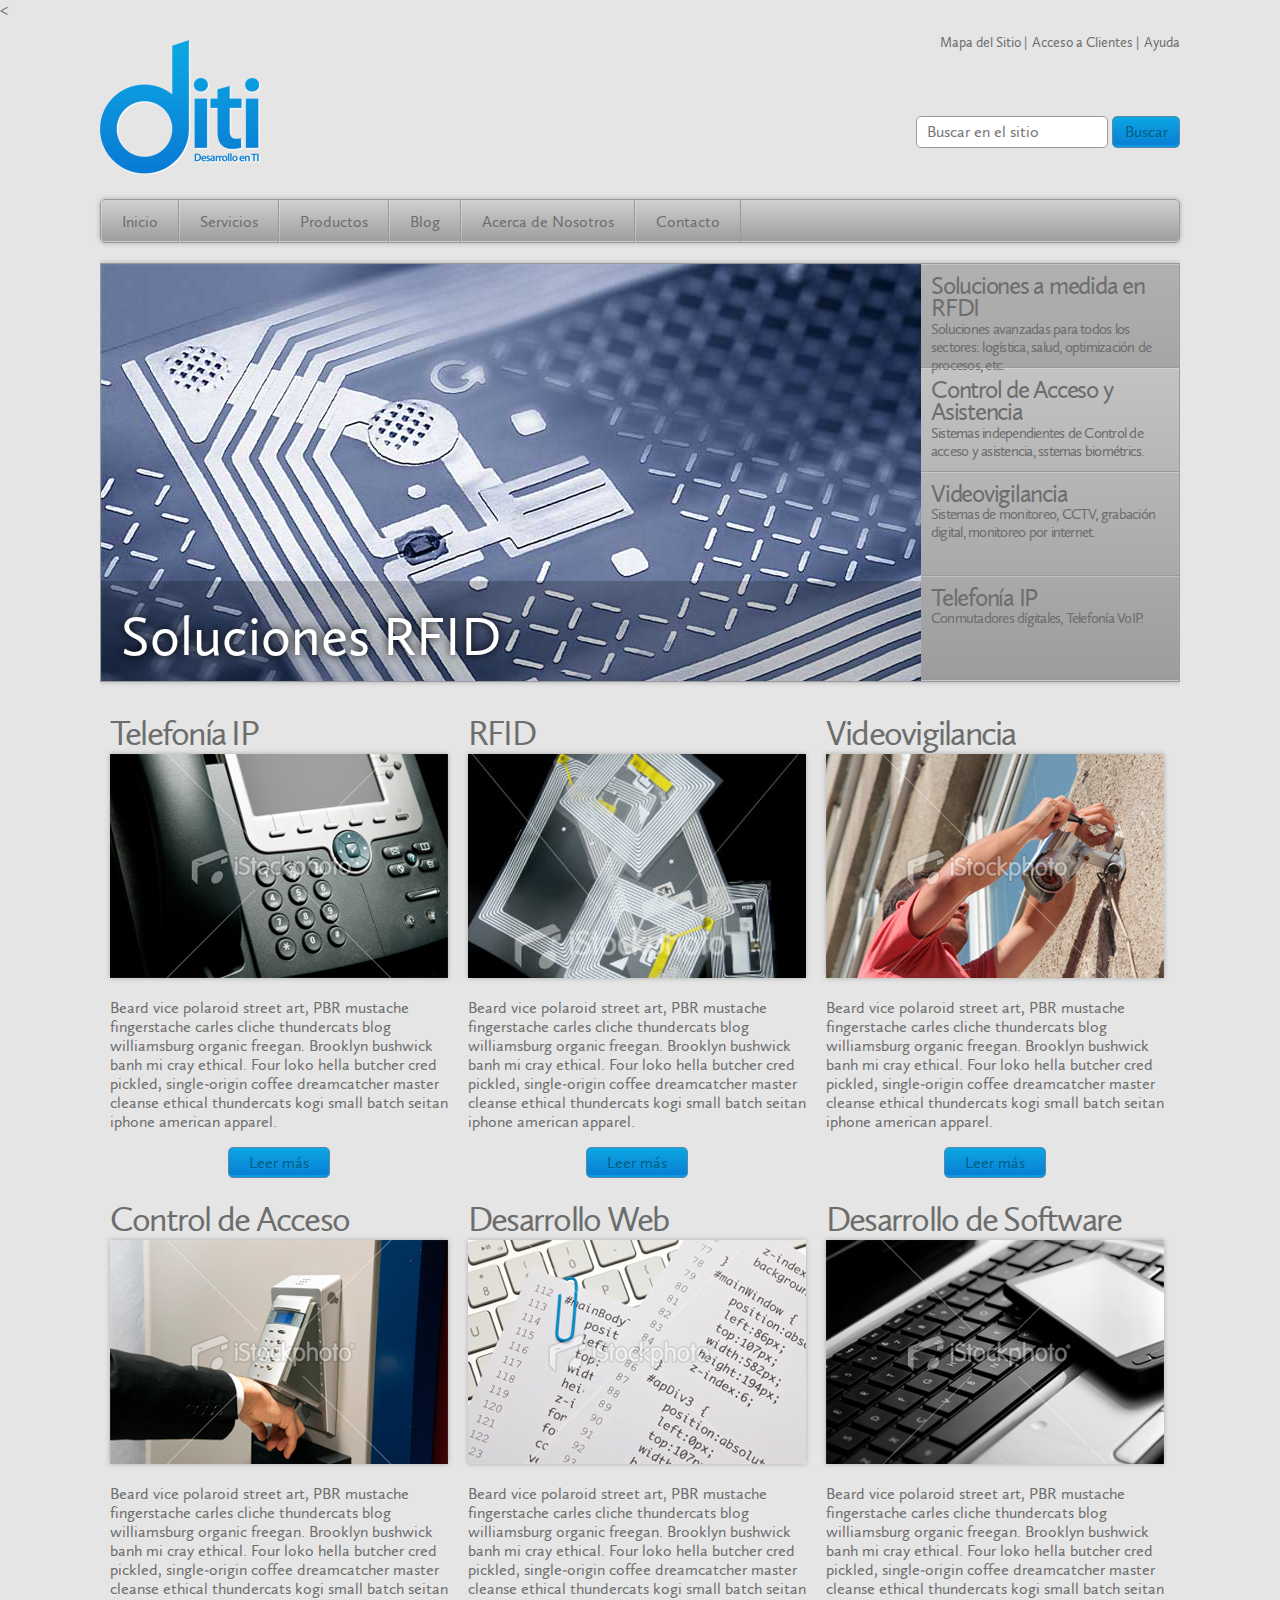
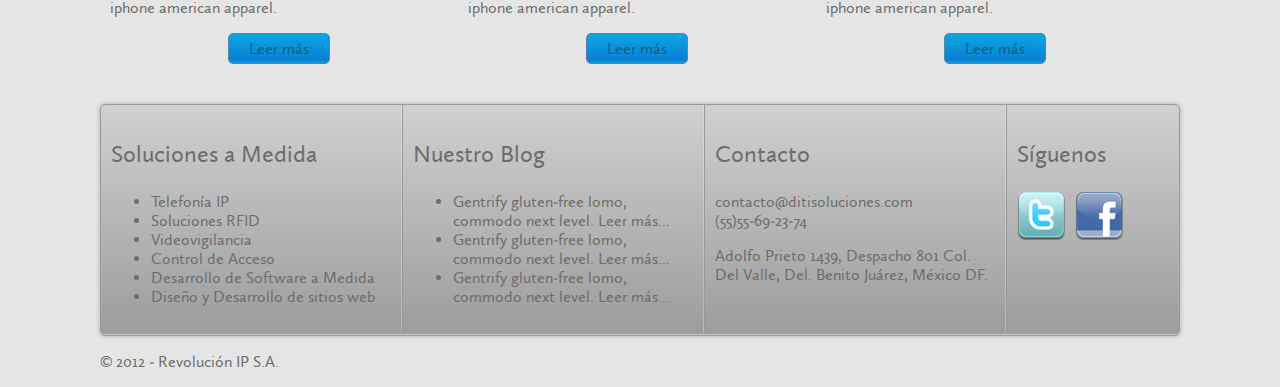
<file: templates/_index.html>
<!DOCTYPE html>
<html>
<head>
	<meta charset="utf-8"> 
	<title>diti -Desarrollo e Inovación en Tecnologias de la Información</title>
	<link rel="stylesheet" href="css/normalize.css">
	<link rel="stylesheet" href="css/style.css">
	<<script type="text/javascript" src="js/modernizr.js"></script>
</head>
<body>
	<div id="container">
		<header>
			<ul id="toplink">
				<li><a href="#">Mapa del Sitio</a> |</li>
				<li><a href="#">Acceso a Clientes</a> |</li>
				<li><a href="#">Ayuda</a></li>
			</ul>
			<h1><a href="#">Diti - Desarrollo integral en tecnologías de la información</a></h1>
			<form action="#" id="searchbox">
				<div>
					<input type="search" name="search" placeholder="Buscar en el sitio">
					<input type="submit" value="Buscar" class="buttonblue">
				</div>
			</form>
			<nav>
				<ul class="graybars">
					<li><a href="#">Inicio</a></li>
					<li><a href="#">Servicios</a></li>
					<li><a href="#">Productos</a></li>
					<li><a href="#">Blog</a></li>
					<li><a href="#">Acerca de Nosotros</a></li>
					<li><a href="#">Contacto</a></li>
				</ul>
			</nav>
		</header>
		<section id="maincontent" role="main">
			<section id="slider" class="graybars">
				<ul>
					<li class="active">
						<a href="#" class="aimg">
							<img src="img/s1.jpg" alt="Chip RFID HF">
							<span>Soluciones RFID</span>
						</a>

						<div>
							<h3><a href="#">Soluciones a medida en RFDI</a></h3>
							<p>Soluciones avanzadas para todos los sectores: logística, salud, optimización de procesos, etc.</p>
						</div>
					</li>
					<li>
						<a href="#" class="aimg">
							<img src="img/s2.jpg" alt="Controles de Acceso Biometricos">
							<span>Control de Acceso</span>
						</a>
						<div>
							<h3><a href="#">Control de Acceso y Asistencia</a></h3>
							<p>Sistemas independientes de Control de acceso y asistencia, sstemas biométrics.</p>
						</div>
					</li>
					<li>
						<a href="" class="aimg">
							<img src="img/s1.jpg" alt="">
							<span>Videovigilancia</span>
						</a>
						<div>
							<h3><a href="">Videovigilancia</a></h3>
							<p>Sistemas de monitoreo, CCTV, grabación digital, monitoreo por internet.</p>
						</div>
					</li>
					<li>
						<a href="" class="aimg">
							<img src="img/s2.jpg" alt="">
							<span>Telefonía IP</span>
						</a>
						<div>
							<h3><a href="">Telefonía IP</a></h3>
							<p>Conmutadores dígitales, Telefonía VoIP.</p>
						</div>
					</li>
				</ul>
			</section>
			<article>
				<h2>Telefonía IP</h2>
				<img src="img/c1.jpg" alt="">
				<p>Beard vice polaroid street art, PBR mustache fingerstache carles cliche thundercats blog williamsburg organic freegan. Brooklyn bushwick banh mi cray ethical. Four loko hella butcher cred pickled, single-origin coffee dreamcatcher master cleanse ethical thundercats kogi small batch seitan iphone american apparel. </p>
				<a href="" class="readlink buttonblue">Leer más</a>
			</article>
			<article>
				<h2>RFID</h2>
				<img src="img/c2.jpg" alt="">
				<p>Beard vice polaroid street art, PBR mustache fingerstache carles cliche thundercats blog williamsburg organic freegan. Brooklyn bushwick banh mi cray ethical. Four loko hella butcher cred pickled, single-origin coffee dreamcatcher master cleanse ethical thundercats kogi small batch seitan iphone american apparel. </p>
				<a href="" class="readlink buttonblue">Leer más</a>
			</article>
			<article>
				<h2>Videovigilancia</h2>
				<img src="img/c3.jpg" alt="">
				<p>Beard vice polaroid street art, PBR mustache fingerstache carles cliche thundercats blog williamsburg organic freegan. Brooklyn bushwick banh mi cray ethical. Four loko hella butcher cred pickled, single-origin coffee dreamcatcher master cleanse ethical thundercats kogi small batch seitan iphone american apparel. </p>
				<a href="" class="readlink buttonblue">Leer más</a>
			</article>
			<article>
				<h2>Control de Acceso</h2>
				<img src="img/c4.jpg" alt="">
				<p>Beard vice polaroid street art, PBR mustache fingerstache carles cliche thundercats blog williamsburg organic freegan. Brooklyn bushwick banh mi cray ethical. Four loko hella butcher cred pickled, single-origin coffee dreamcatcher master cleanse ethical thundercats kogi small batch seitan iphone american apparel. </p>
				<a href="" class="readlink buttonblue">Leer más</a>
			</article>
			<article>
				<h2>Desarrollo Web</h2>
				<img src="img/c5.jpg" alt="">
				<p>Beard vice polaroid street art, PBR mustache fingerstache carles cliche thundercats blog williamsburg organic freegan. Brooklyn bushwick banh mi cray ethical. Four loko hella butcher cred pickled, single-origin coffee dreamcatcher master cleanse ethical thundercats kogi small batch seitan iphone american apparel. </p>
				<a href="" class="readlink buttonblue">Leer más</a>
			</article>
			<article>
				<h2>Desarrollo de Software</h2>
				<img src="img/c6.jpg" alt="">
				<p>Beard vice polaroid street art, PBR mustache fingerstache carles cliche thundercats blog williamsburg organic freegan. Brooklyn bushwick banh mi cray ethical. Four loko hella butcher cred pickled, single-origin coffee dreamcatcher master cleanse ethical thundercats kogi small batch seitan iphone american apparel. </p>
				<a href="" class="readlink buttonblue">Leer más</a>
			</article>
		</section>
		<footer class="graybars">
			<section id="sols">
				<h3>Soluciones a Medida</h3>
				<ul>
					<li><a href="">Telefonía IP</a></li>
					<li><a href="">Soluciones RFID</a></li>
					<li><a href="">Videovigilancia</a></li>	
					<li><a href="">Control de Acceso</a></li>
					<li><a href="">Desarrollo de Software a Medida</a></li>
					<li><a href="">Diseño y Desarrollo de sitios web</a></li>
				</ul>
			</section>
			<section>
				<h3>Nuestro Blog</h3>
				<ul>
					<li>Gentrify gluten-free lomo, commodo next level. <a href="">Leer más...</a></li>
					<li>Gentrify gluten-free lomo, commodo next level. <a href="">Leer más...</a></li>
					<li>Gentrify gluten-free lomo, commodo next level. <a href="">Leer más...</a></li>
				</ul>
			</section>
			<section>
				<h3>Contacto</h3>
				<p>contacto@ditisoluciones.com <br />(55)55-69-23-74</p>
				<p>Adolfo Prieto 1439, Despacho 801
				Col. Del Valle, Del. Benito Juárez,
				México DF.</p>
			</section>
			<section id="socials">
				<h3>Síguenos</h3>
				<ul>
					<li><a href="" id="twiticon">Twitter</a></li>
					<li><a href="" id="faceicon">Facebook</a></li>
				</ul>
			</section>
		</footer>
		<p>&copy; 2012 - Revolución IP S.A.</p>
	</div>
</body>
</html>
</file>
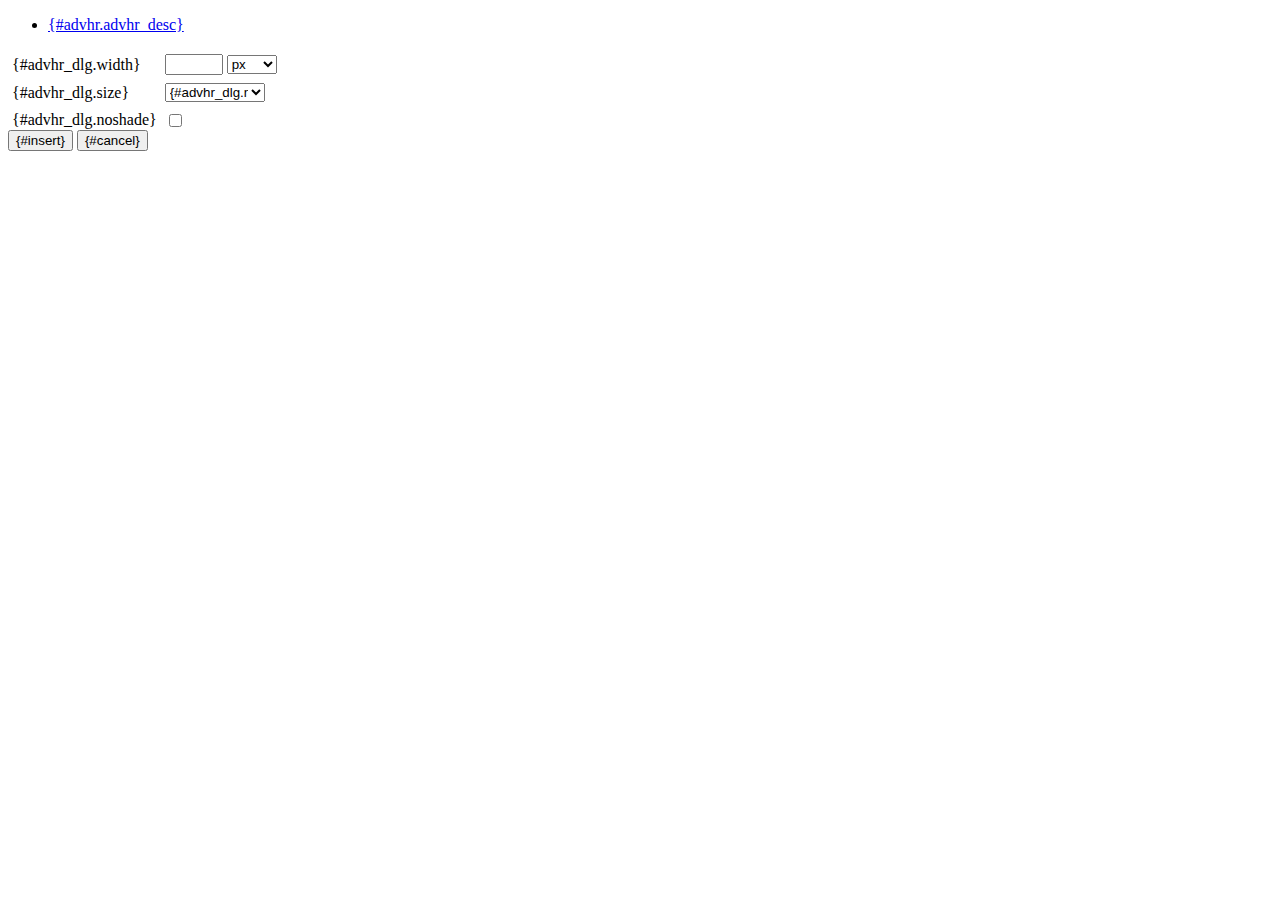
<file: media/js/tiny_mce/plugins/advhr/rule.htm>
<!DOCTYPE html PUBLIC "-//W3C//DTD XHTML 1.0 Strict//EN" "http://www.w3.org/TR/xhtml1/DTD/xhtml1-strict.dtd">
<html xmlns="http://www.w3.org/1999/xhtml">
<head>
	<title>{#advhr.advhr_desc}</title>
	<script type="text/javascript" src="../../tiny_mce_popup.js"></script>
	<script type="text/javascript" src="js/rule.js"></script>
	<script type="text/javascript" src="../../utils/mctabs.js"></script>
	<script type="text/javascript" src="../../utils/form_utils.js"></script>
	<link href="css/advhr.css" rel="stylesheet" type="text/css" />
</head>
<body role="application">
<form onsubmit="AdvHRDialog.update();return false;" action="#">
	<div class="tabs">
		<ul>
			<li id="general_tab" class="current" aria-controls="general_panel"><span><a href="javascript:mcTabs.displayTab('general_tab','general_panel');" onmousedown="return false;">{#advhr.advhr_desc}</a></span></li>
		</ul>
	</div>

	<div class="panel_wrapper">
		<div id="general_panel" class="panel current">
			<table role="presentation" border="0" cellpadding="4" cellspacing="0">
					<tr role="group" aria-labelledby="width_label">
						<td><label id="width_label" for="width">{#advhr_dlg.width}</label></td>
						<td class="nowrap">
							<input id="width" name="width" type="text" value="" class="mceFocus" />
							<span style="display:none;" id="width_unit_label">{#advhr_dlg.widthunits}</span>
							<select name="width2" id="width2" aria-labelledby="width_unit_label">
								<option value="">px</option>
								<option value="%">%</option>
							</select>
						</td>
					</tr>
					<tr>
						<td><label for="size">{#advhr_dlg.size}</label></td>
						<td><select id="size" name="size">
							<option value="">{#advhr_dlg.normal}</option>
							<option value="1">1</option>
							<option value="2">2</option>
							<option value="3">3</option>
							<option value="4">4</option>
							<option value="5">5</option>
						</select></td>
					</tr>
					<tr>
						<td><label for="noshade">{#advhr_dlg.noshade}</label></td>
						<td><input type="checkbox" name="noshade" id="noshade" class="radio" /></td>
					</tr>
			</table>
		</div>
	</div>

	<div class="mceActionPanel">
		<input type="submit" id="insert" name="insert" value="{#insert}" />
		<input type="button" id="cancel" name="cancel" value="{#cancel}" onclick="tinyMCEPopup.close();" />
	</div>
</form>
</body>
</html>
</file>
<file: templates/css/style.css>
/* Preprocesing  */
/* @font-face    */
@font-face {
    font-family: 'CallunaSansRegular';
    src: url('fonts/CallunaSansRegular-webfont.eot');
    src: url('fonts/CallunaSansRegular-webfont.eot?#iefix') format('embedded-opentype'),
         url('fonts/CallunaSansRegular-webfont.woff') format('woff'),
         url('fonts/CallunaSansRegular-webfont.ttf') format('truetype'),
         url('fonts/CallunaSansRegular-webfont.svg#CallunaSansRegular') format('svg');
    font-weight: normal;
    font-style: normal;

}

/* Basic Styles   */

body {
	background-color: #e5e5e5;
	font-family: 'CallunaSansRegular';
	color: #6c6d6c;
	font-size: 1em;
}
body a {
	color: #6c6d6c;
}

.buttonblue{
	border: 1px solid #5a86a7;
	border-radius: 5px;
	background-image: linear-gradient(bottom, rgb(9,124,212) 0%, rgb(12,166,227) 100%);
	background-image: -o-linear-gradient(bottom, rgb(9,124,212) 0%, rgb(12,166,227) 100%);
	background-image: -moz-linear-gradient(bottom, rgb(9,124,212) 0%, rgb(12,166,227) 100%);
	background-image: -webkit-linear-gradient(bottom, rgb(9,124,212) 0%, rgb(12,166,227) 100%);
	background-image: -ms-linear-gradient(bottom, rgb(9,124,212) 0%, rgb(12,166,227) 100%);
	background-image: -webkit-gradient(
		linear,
		left bottom,
		left top,
		color-stop(0, rgb(9,124,212)),
		color-stop(1, rgb(12,166,227))
	);
	color: #025d84;
	text-shadow: 1px 1px 1px #0b99de;
	-moz-box-shadow: inset 0px -1px #0b99de;
	-webkit-box-shadow: inset 0px -1px #0b99de;
	box-shadow: inset 0px -2px #0b99de;
}
.graybars {
	background-image: linear-gradient(bottom, rgb(157,156,156) 0%, rgb(208,208,208) 100%);
	background-image: -o-linear-gradient(bottom, rgb(157,156,156) 0%, rgb(208,208,208) 100%);
	background-image: -moz-linear-gradient(bottom, rgb(157,156,156) 0%, rgb(208,208,208) 100%);
	background-image: -webkit-linear-gradient(bottom, rgb(157,156,156) 0%, rgb(208,208,208) 100%);
	background-image: -ms-linear-gradient(bottom, rgb(157,156,156) 0%, rgb(208,208,208) 100%);
	background-image: -webkit-gradient(
		linear,
		left bottom,
		left top,
		color-stop(0, rgb(157,156,156)),
		color-stop(1, rgb(208,208,208))
	);
	box-shadow: 0 0 5px rgba(0,0,0, .25), inset 0px -1px 1px rgba(255,255,255, .5);
	border: 1px solid #9a9999;
}

/* Main Styles    */
#container {
	max-width:1080px;
	width: 100%;
	margin: 0 auto;
}
/* Header         */
header {
	width: 100%
}
/* Toplinks       */
header #toplink {
	float: right;
	list-style: none;
	font-size: .9em;
}
header #toplink li {
	float: left;
	margin: 0 0 0 5px;
}
header #toplink li a{
	text-decoration: none;
}
header #toplink li a:hover{
	text-decoration: underline;
}
/* Logo */
header h1 {
	width: 162px;
	height: 137px;
	padding: 0;
	float: left;
}
header h1 a{
	display: block;
	width: 162px;
	height: 137px;
	background: url(../img/logo.png) no-repeat;
	text-indent: -9999em;
}
/* Searchbox */
header #searchbox{
	float: right;
	clear: right;
	margin-top: 50px;
}
header #searchbox input {
	font-family: 'CallunaSansRegular';
}
header #searchbox input[type=search] {
	border: 1px solid #9a9999;
	height: 30px;
	padding: 0px;
	width: 180px;
	border-radius: 5px;
	padding: 0 0 0 10px;
}
header #searchbox input[type=submit] {
	height:32px;
	width: 68px;
}
/* Menu      */
header nav{
	clear: both;
	float: none;
}
header nav ul {
	height: 42px;
	margin: 0px;
	padding: 0;
	border-radius: 5px;
}
header nav ul li{
	float: left;
	border-right: 1px solid #9a9999;
	border-left: 1px solid rgba(255,255,255, .25);
	padding: 12px 20px;
}
header nav ul li a{
	text-decoration: none;
}
#slider{
	height:417px;
	overflow: hidden;
	padding: 0;
	margin: 20px 0;
}
#slider ul{
	padding: 0;
	margin: 0;
	height: 417px;
}
#slider ul li{
	list-style: none;
	padding: 0;
	margin: 0; 
	position: relative;
	z-index: 5;
}
#slider ul li .aimg {
	position: absolute;
	display: none;
	line-height: 0;
	text-decoration: none;
}
#slider ul li.active .aimg{
	display: block;
}
#slider ul li.active .aimg img {
	display: block;
	position: relative;
}
#slider ul li.active .aimg span{
	display: block;
	position: relative;
	height: 100px;
	background: rgba(0,0,0,.20);
	margin: -100px 0 0 0;
	z-index: 100;
	color: #FFF;
	font-size: 3.5em;
	padding: 55px 20px 20px 20px;
	text-shadow: 0 0 8px #000;	
}
#slider ul li div {	
	float: right;
	clear: right;
	padding: 10px;
	width: 238px;
	z-index: 15;
	position: relative;
	height: 82px;
	border-bottom: 1px solid #9a9999;
	border-top: 1px solid rgba(255,255,255, .25);
}
#slider ul li.active div{
	background: rgba(0,0,0,.15)
}
#slider ul li div h3{
	font-weight: normal;
	font-size: 1.55em;
	margin: 0px;
	padding: 0px;
	line-height: .9em;
	letter-spacing: -.05em;
}
#slider ul li div h3 a{
	text-decoration: none;
}
#slider ul li div p{
	margin: 0;
	font-size: .95em;
	letter-spacing: -.05em;
}
#maincontent {
	overflow: auto;
}
#maincontent article{
	width: 338px;
	float: left;
	margin: 10px;
}
#maincontent article h2{
	font-weight: normal;
	font-size: 2.2em;
	letter-spacing: -.05em;
	margin: 0;
}
#maincontent article img {
	box-shadow: 0 0 5px rgba(0,0,0, .25);
}
#maincontent article .readlink {
	display: block;
	padding: 5px 0px;
	width: 100px;
	text-align:center;
	text-decoration: none;
	margin: auto;
}
footer{
	clear: both;
	margin-top:30px;
	overflow: auto;
	height:230px;
	border-radius: 5px;
}
footer section {
	width: 280px;
	padding: 10px;
	float: left;
	border-left: 1px solid #9a9999;
	border-right: 1px solid rgba(255,255,255, .25);
	height: 208px;
}
#sols {
	border-left: none;
}
footer #socials{
	width: 150px;
	border-right: none;
}
footer section h3{
	font-size: 1.5em;
	font-weight: normal;
}
footer section h3 a{
	text-decoration: none;
}
footer section a{
	text-decoration: none;
}
footer #socials ul{
	padding: 0;
}
footer #socials ul li{
	list-style: none;
	width: 48px;
	height: 48px;
	padding: 0;
	margin: 0 10px 0 0;
	float: left;
}
footer #socials ul li a{
	display: block;
	width: 48px;
	height:48px;
	text-indent: -9999em;
}
footer #socials ul li #twiticon {
	background:url(../img/twitter_48.png);
}
footer #socials ul li #faceicon {
	background: url(../img/facebook_48.png);
}
</file>
<file: media/js/tiny_mce/plugins/advhr/css/advhr.css>
input.radio {border:1px none #000; background:transparent; vertical-align:middle;}
.panel_wrapper div.current {height:80px;}
#width {width:50px; vertical-align:middle;}
#width2 {width:50px; vertical-align:middle;}
#size {width:100px;}
</file>
